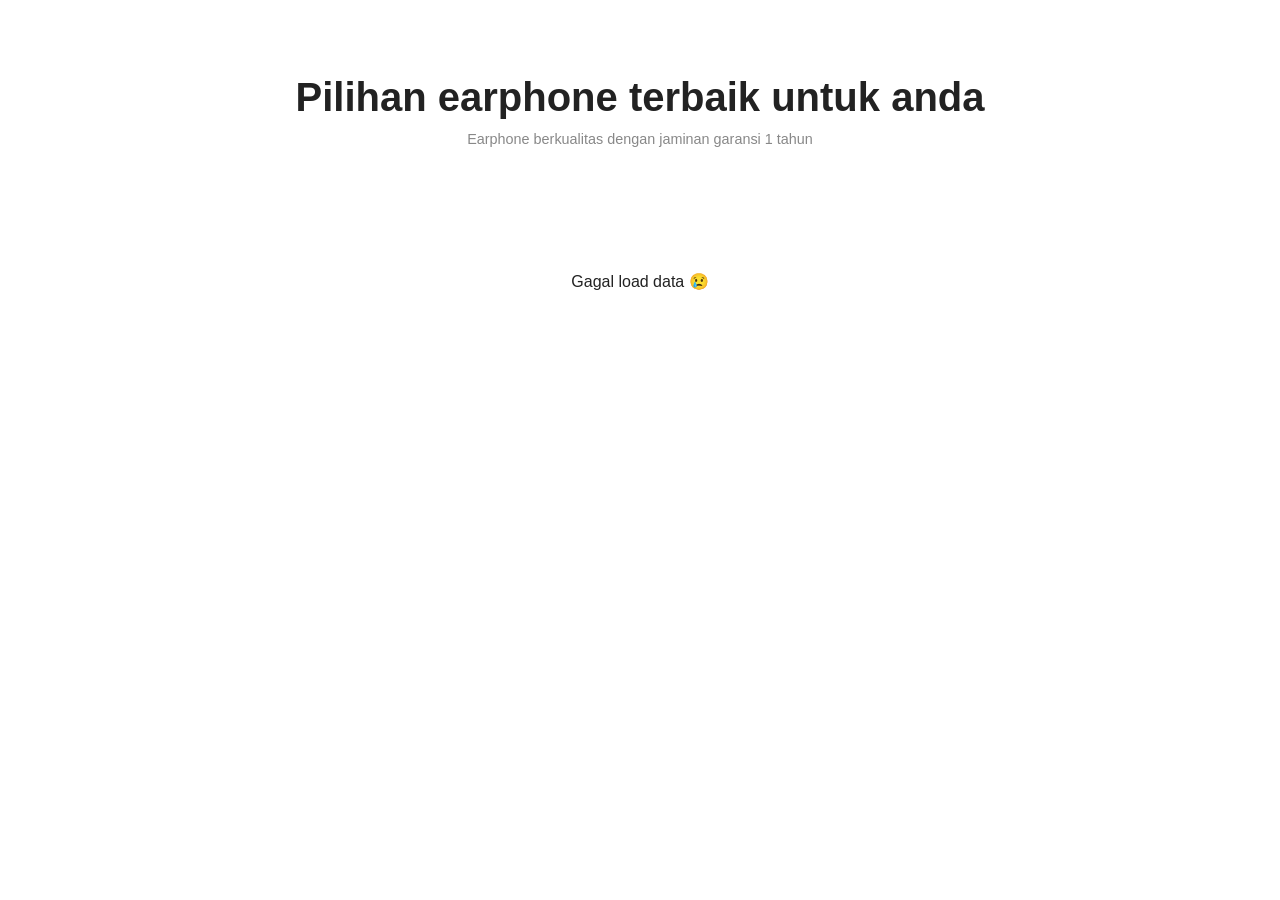
<file: earphone-katalog.html>
<!DOCTYPE html>
<html lang="id">
<head>
  <meta charset="UTF-8">
  <title>Katalog Laptop</title>
  <meta name="viewport" content="width=device-width, initial-scale=1">

  <link href="https://cdn.jsdelivr.net/npm/bootstrap@5.3.3/dist/css/bootstrap.min.css" rel="stylesheet">

  <link rel="stylesheet" href="./CSS/style.css">  

</head>

<body>

<div class="container py-5">
  
  <div class="katalog-laptop text-center">
        <h2 class="section-title">Pilihan earphone terbaik untuk anda</h2>
        <p class="section-sub" >Earphone berkualitas dengan jaminan garansi 1 tahun</p>
  </div>

  <div id="loading" class="text-center">Loading produk...</div>

  <div class="row" id="produk-list"></div>
</div>

<script>
const url = "https://opensheet.elk.sh/1FD1M-DCFZL9aGs0g69buWYYdUEhfF9l2v5r1nvjfOOM/earphone"; // GANTI ID LU

fetch(url)
  .then(res => res.json())
  .then(data => {
    const container = document.getElementById("produk-list");
    document.getElementById("loading").style.display = "none";

    data.forEach(item => {
      container.innerHTML += `
        
        <div class="col-lg-3 col-md-6 py-4">
          <div class="product-card">
            <div class="product-img-wrap">
              <span class="product-badge">Sale</span>
              <img src="${item.gambar}" alt="Headphone" />
            </div>
            <div class="product-body">
              <p class="product-name" style="font-size: 1.1rem;">${item.nama}</p>
              
                 <p class="text-dark" style="font-size: .85rem; color: rgba(255,255,255,.75); margin: 14px 0 24px; max-width: 300px; line-height: 1.6;">${item.deskripsi}</p>
                <div>
                  <span class="product-price text-dark">${item.harga}</span>
                  <span class="product-price-old">${item.hargaSebelum}</span>
                </div>
                <a href="https://wa.me/6285797252195?text=${encodeURIComponent(`
*Halo!
Saya ingin menanyakan tentang:*
                
Nama produk : ${item.nama}
Deskripsi : ${item.deskripsi} 
Harga : ${item.harga}`
)}" class="btn-red mt-4">Tanya barang</a>
                
              </div>
            </div>
          </div>
        </div>
        
      `;
    });
  })
  .catch(err => {
    document.getElementById("loading").innerText = "Gagal load data 😢";
    console.log(err);
  });
</script>

<script src="./Js/script.js"></script>
</body>
</html>
</file>
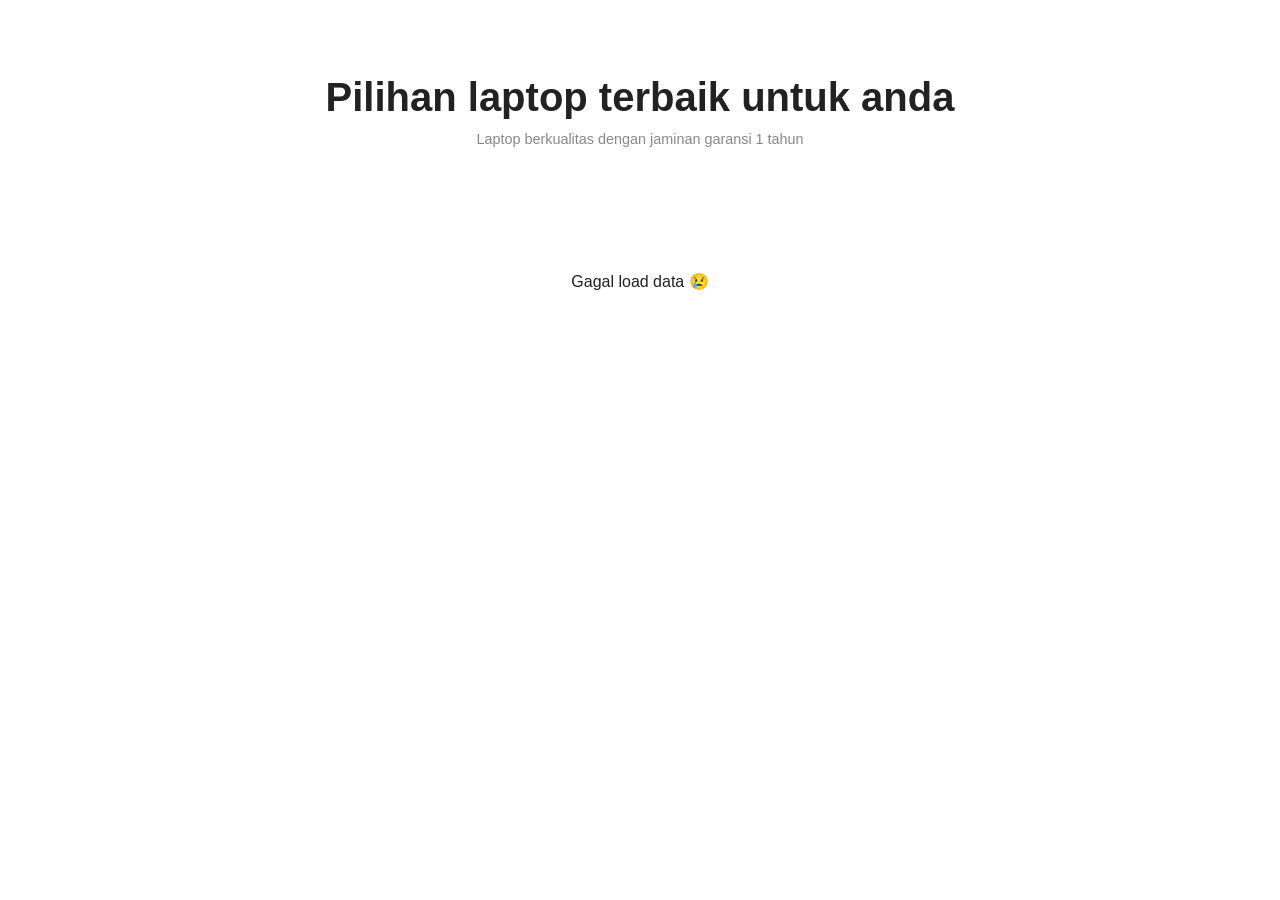
<file: laptop-katalog.html>
<!DOCTYPE html>
<html lang="id">
<head>
  <meta charset="UTF-8">
  <title>Katalog Laptop</title>
  <meta name="viewport" content="width=device-width, initial-scale=1">

  <link href="https://cdn.jsdelivr.net/npm/bootstrap@5.3.3/dist/css/bootstrap.min.css" rel="stylesheet">

  <link rel="stylesheet" href="./CSS/style.css">  

</head>

<body>

<div class="container py-5">
  
  <div class="katalog-laptop text-center">
        <h2 class="section-title">Pilihan laptop terbaik untuk anda</h2>
        <p class="section-sub" >Laptop berkualitas dengan jaminan garansi 1 tahun</p>
  </div>

  <div id="loading" class="text-center">Loading produk...</div>

  <div class="row" id="produk-list"></div>
</div>

<script>
const url = "https://opensheet.elk.sh/1FD1M-DCFZL9aGs0g69buWYYdUEhfF9l2v5r1nvjfOOM/laptop"; // GANTI ID LU

fetch(url)
  .then(res => res.json())
  .then(data => {
    const container = document.getElementById("produk-list");
    document.getElementById("loading").style.display = "none";

    data.forEach(item => {
      container.innerHTML += `
        
        <div class="col-lg-3 col-md-6 py-4">
          <div class="product-card">
            <div class="product-img-wrap">
              <span class="product-badge">Sale</span>
              <img src="${item.gambar}" alt="Headphone" />
            </div>
            <div class="product-body">
              <p class="product-name" style="font-size: 1.1rem;">${item.nama}</p>
              
                 <p class="text-dark" style="font-size: .85rem; color: rgba(255,255,255,.75); margin: 14px 0 24px; max-width: 300px; line-height: 1.6;">${item.deskripsi}</p>
                <div>
                  <span class="product-price text-dark">${item.harga}</span>
                  <span class="product-price-old">${item.hargaSebelum}</span>
                </div>
                <a href="https://wa.me/6285797252195?text=${encodeURIComponent(`
                
*Halo!
Saya ingin menanyakan tentang:*
                
Nama produk : ${item.nama}
Deskripsi : ${item.deskripsi} 
Harga : ${item.harga}`
              
              )}" class="btn-red mt-4">Tanya barang</a>
                
              </div>
            </div>
          </div>
        </div>
        
      `;
    });
  })
  .catch(err => {
    document.getElementById("loading").innerText = "Gagal load data 😢";
    console.log(err);
  });
</script>

<script src="./Js/script.js"></script>
</body>
</html>
</file>
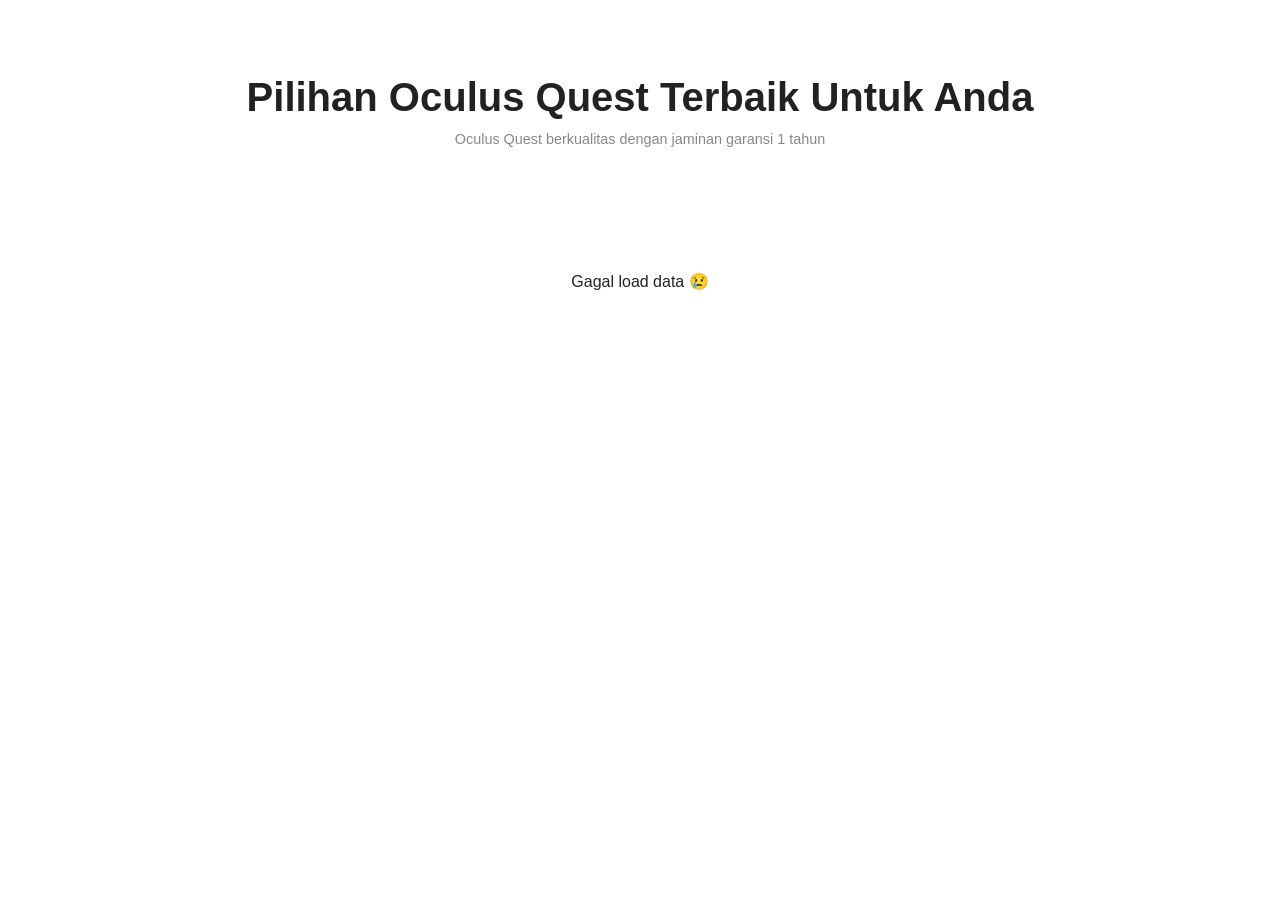
<file: oculus-game.html>
<!DOCTYPE html>
<html lang="id">
<head>
  <meta charset="UTF-8">
  <title>Katalog Laptop</title>
  <meta name="viewport" content="width=device-width, initial-scale=1">

  <link href="https://cdn.jsdelivr.net/npm/bootstrap@5.3.3/dist/css/bootstrap.min.css" rel="stylesheet">

  <link rel="stylesheet" href="./CSS/style.css">  

</head>

<body>

<div class="container py-5">
  
  <div class="katalog-laptop text-center">
        <h2 class="section-title">Pilihan Oculus Quest Terbaik Untuk Anda</h2>
        <p class="section-sub" >Oculus Quest berkualitas dengan jaminan garansi 1 tahun</p>
  </div>

  <div id="loading" class="text-center">Loading produk...</div>

  <div class="row" id="produk-list"></div>
</div>

<script>
const url = "https://opensheet.elk.sh/1FD1M-DCFZL9aGs0g69buWYYdUEhfF9l2v5r1nvjfOOM/oculus"; // GANTI ID LU

fetch(url)
  .then(res => res.json())
  .then(data => {
    const container = document.getElementById("produk-list");
    document.getElementById("loading").style.display = "none";

    data.forEach(item => {
      container.innerHTML += `
        
        <div class="col-lg-3 col-md-6 py-4">
          <div class="product-card">
            <div class="product-img-wrap">
              <span class="product-badge">Sale</span>
              <img src="${item.gambar}" alt="Headphone" />
            </div>
            <div class="product-body">
              <p class="product-name" style="font-size: 1.1rem;">${item.nama}</p>
              
                 <p class="text-dark" style="font-size: .85rem; color: rgba(255,255,255,.75); margin: 14px 0 24px; max-width: 300px; line-height: 1.6;">${item.deskripsi}</p>
                 
                <div>
                  <span class="product-price text-dark">${item.harga}</span>
                  <span class="product-price-old">${item.hargaSebelum}</span>
                </div>

                <a href="https://wa.me/6285797252195?text=${encodeURIComponent(`

*Halo!
Saya ingin menanyakan tentang:*
                
Nama produk : ${item.nama}
Deskripsi : ${item.deskripsi} 
Harga : ${item.harga}
`)}" class="btn-red mt-4">Tanya barang</a>
                
              </div>
            </div>
          </div>
        </div>
        
      `;
    });
  })
  .catch(err => {
    document.getElementById("loading").innerText = "Gagal load data 😢";
    console.log(err);
  });
</script>

<script src="./Js/script.js"></script>
</body>
</html>
</file>
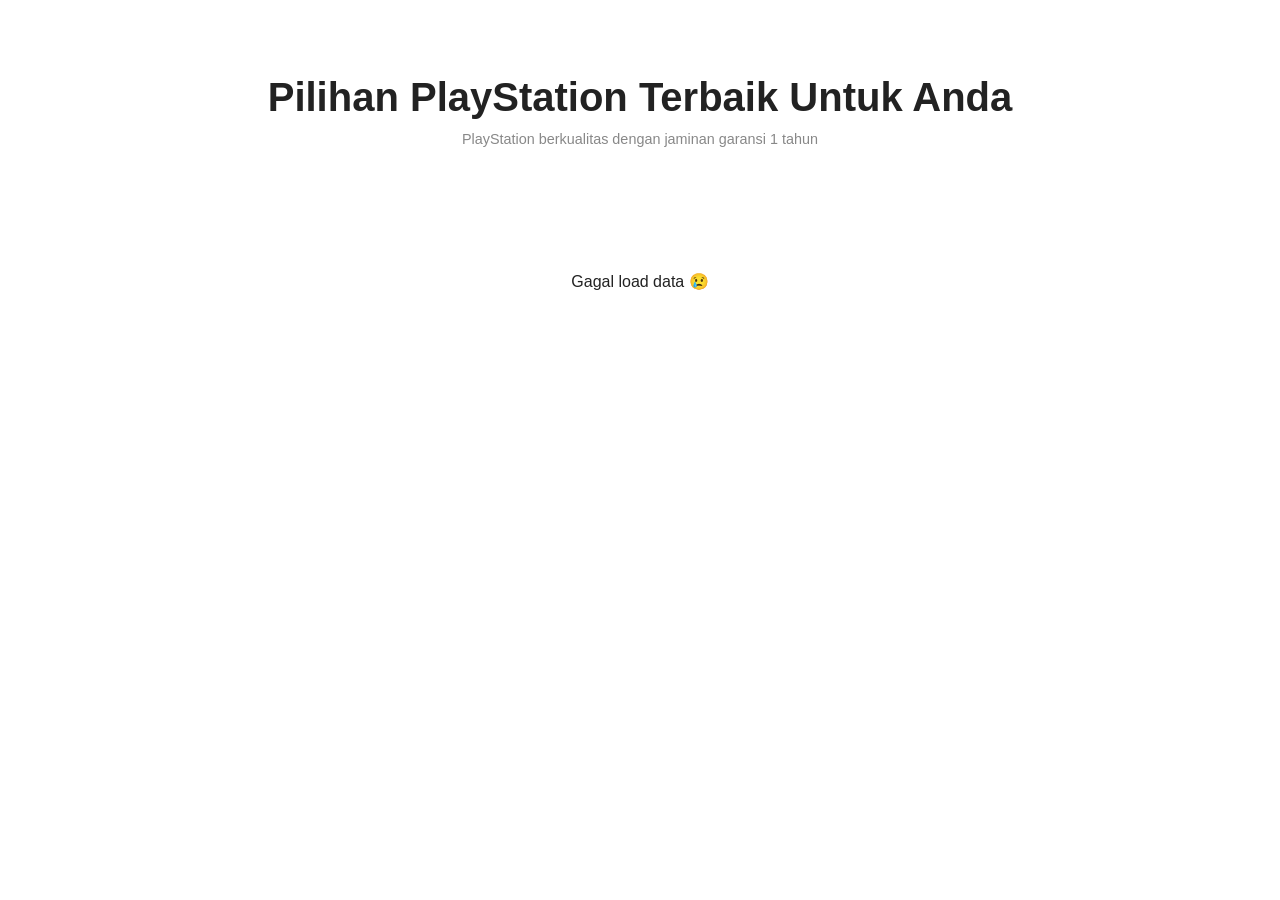
<file: playstation.html>
<!DOCTYPE html>
<html lang="id">
<head>
  <meta charset="UTF-8">
  <title>Katalog Laptop</title>
  <meta name="viewport" content="width=device-width, initial-scale=1">

  <link href="https://cdn.jsdelivr.net/npm/bootstrap@5.3.3/dist/css/bootstrap.min.css" rel="stylesheet">

  <link rel="stylesheet" href="./CSS/style.css">  

</head>

<body>

<div class="container py-5">
  
  <div class="katalog-laptop text-center">
        <h2 class="section-title">Pilihan PlayStation Terbaik Untuk Anda</h2>
        <p class="section-sub" >PlayStation berkualitas dengan jaminan garansi 1 tahun</p>
  </div>

  <div id="loading" class="text-center">Loading produk...</div>

  <div class="row" id="produk-list"></div>
</div>

<script>
const url = "https://opensheet.elk.sh/1FD1M-DCFZL9aGs0g69buWYYdUEhfF9l2v5r1nvjfOOM/playstation"; // GANTI ID LU

fetch(url)
  .then(res => res.json())
  .then(data => {
    const container = document.getElementById("produk-list");
    document.getElementById("loading").style.display = "none";

    data.forEach(item => {
      container.innerHTML += `
        
        <div class="col-lg-3 col-md-6 py-4">
          <div class="product-card">
            <div class="product-img-wrap">
              <span class="product-badge">Sale</span>
              <img src="${item.gambar}" alt="Headphone" />
              
            </div>
            <div class="product-body">
              <p class="product-name" style="font-size: 1.1rem;">${item.nama}</p>
              
                 <p class="text-dark" style="font-size: .85rem; color: rgba(255,255,255,.75); margin: 14px 0 24px; max-width: 300px; line-height: 1.6;">${item.deskripsi}</p>

                <div>
                  <span class="product-price text-dark">${item.harga}</span>
                  <span class="product-price-old">${item.hargaSebelum}</span>
                </div>

                <a href="https://wa.me/6285797252195?text=${encodeURIComponent(`
*Halo!
Saya ingin menanyakan tentang:*
                
Nama produk : ${item.nama}
Deskripsi : ${item.deskripsi} 
Harga : ${item.harga}
`)}" class="btn-red mt-4">Tanya barang</a>
                
              </div>
            </div>
          </div>
        </div>
        
      `;
    });
  })
  .catch(err => {
    document.getElementById("loading").innerText = "Gagal load data 😢";
    console.log(err);
  });
</script>

<script src="./Js/script.js"></script>
</body>
</html>
</file>
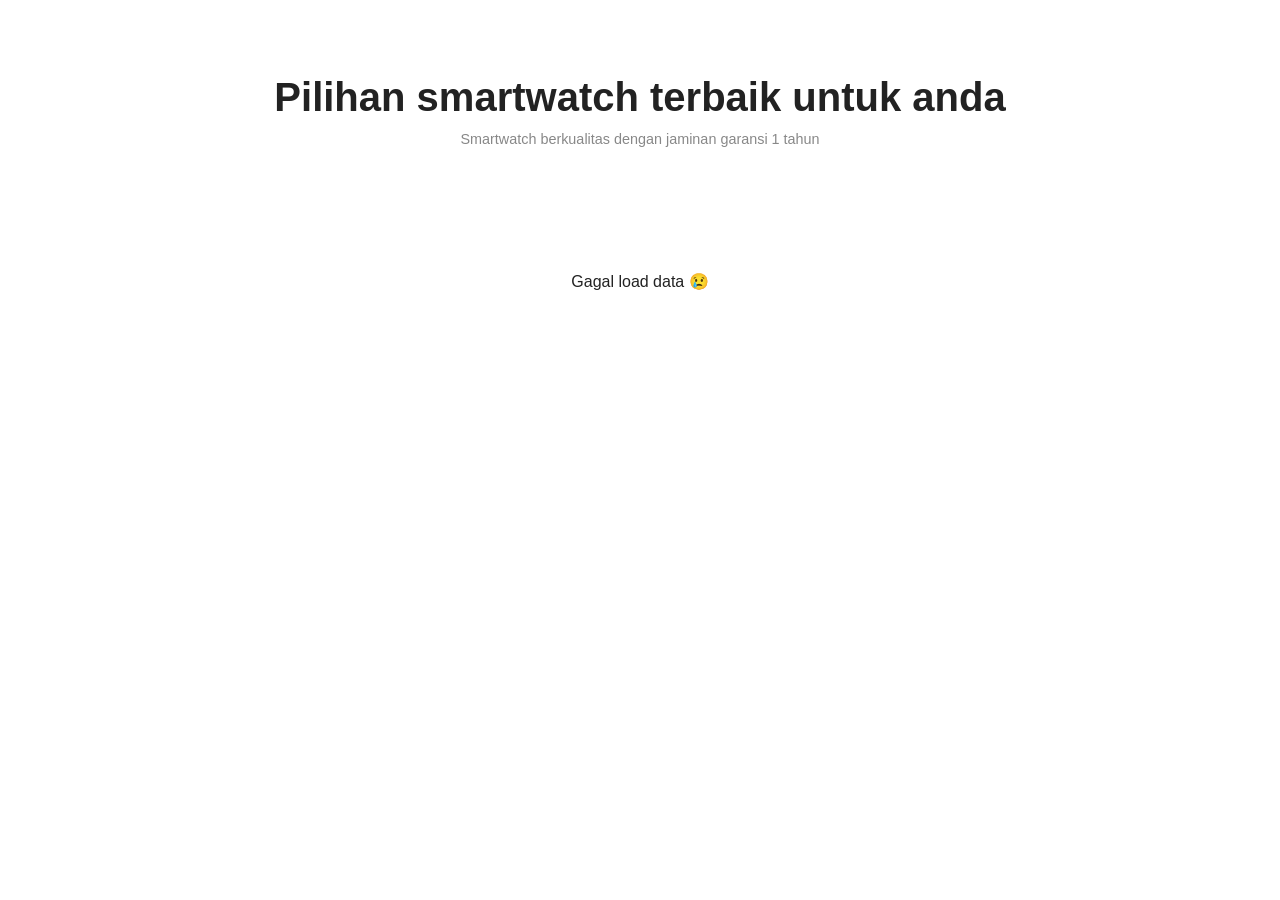
<file: smartwatch.html>
<!DOCTYPE html>
<html lang="id">
<head>
  <meta charset="UTF-8">
  <title>Katalog Laptop</title>
  <meta name="viewport" content="width=device-width, initial-scale=1">

  <link href="https://cdn.jsdelivr.net/npm/bootstrap@5.3.3/dist/css/bootstrap.min.css" rel="stylesheet">

  <link rel="stylesheet" href="./CSS/style.css">  

</head>

<body>

<div class="container py-5">
  
  <div class="katalog-laptop text-center">
        <h2 class="section-title">Pilihan smartwatch terbaik untuk anda</h2>
        <p class="section-sub" >Smartwatch berkualitas dengan jaminan garansi 1 tahun</p>
  </div>

  <div id="loading" class="text-center">Loading produk...</div>

  <div class="row" id="produk-list"></div>
</div>

<script>
const url = "https://opensheet.elk.sh/1FD1M-DCFZL9aGs0g69buWYYdUEhfF9l2v5r1nvjfOOM/smartwatch"; // GANTI ID LU

fetch(url)
  .then(res => res.json())
  .then(data => {
    const container = document.getElementById("produk-list");
    document.getElementById("loading").style.display = "none";

    data.forEach(item => {
      container.innerHTML += `
        
        <div class="col-lg-3 col-md-6 py-4">
          <div class="product-card">
            <div class="product-img-wrap">
              <span class="product-badge">Sale</span>
              <img src="${item.gambar}" alt="Headphone" />
            </div>
            <div class="product-body">
              <p class="product-name" style="font-size: 1.1rem;">${item.nama}</p>
              
                 <p class="text-dark" style="font-size: .85rem; color: rgba(255,255,255,.75); margin: 14px 0 24px; max-width: 300px; line-height: 1.6;">${item.deskripsi}</p>
                <div>
                  <span class="product-price text-dark">${item.harga}</span>
                  <span class="product-price-old">${item.hargaSebelum}</span>
                </div>
                <a href="https://wa.me/6285797252195?text=${encodeURIComponent(`
*Halo!
Saya ingin menanyakan tentang:*
                
Nama produk : ${item.nama}
Deskripsi : ${item.deskripsi} 
Harga : ${item.harga}
`)}" class="btn-red mt-4">Tanya barang</a>
                
              </div>
            </div>
          </div>
        </div>
        
      `;
    });
  })
  .catch(err => {
    document.getElementById("loading").innerText = "Gagal load data 😢";
    console.log(err);
  });
</script>

<script src="./Js/script.js"></script>
</body>
</html>
</file>
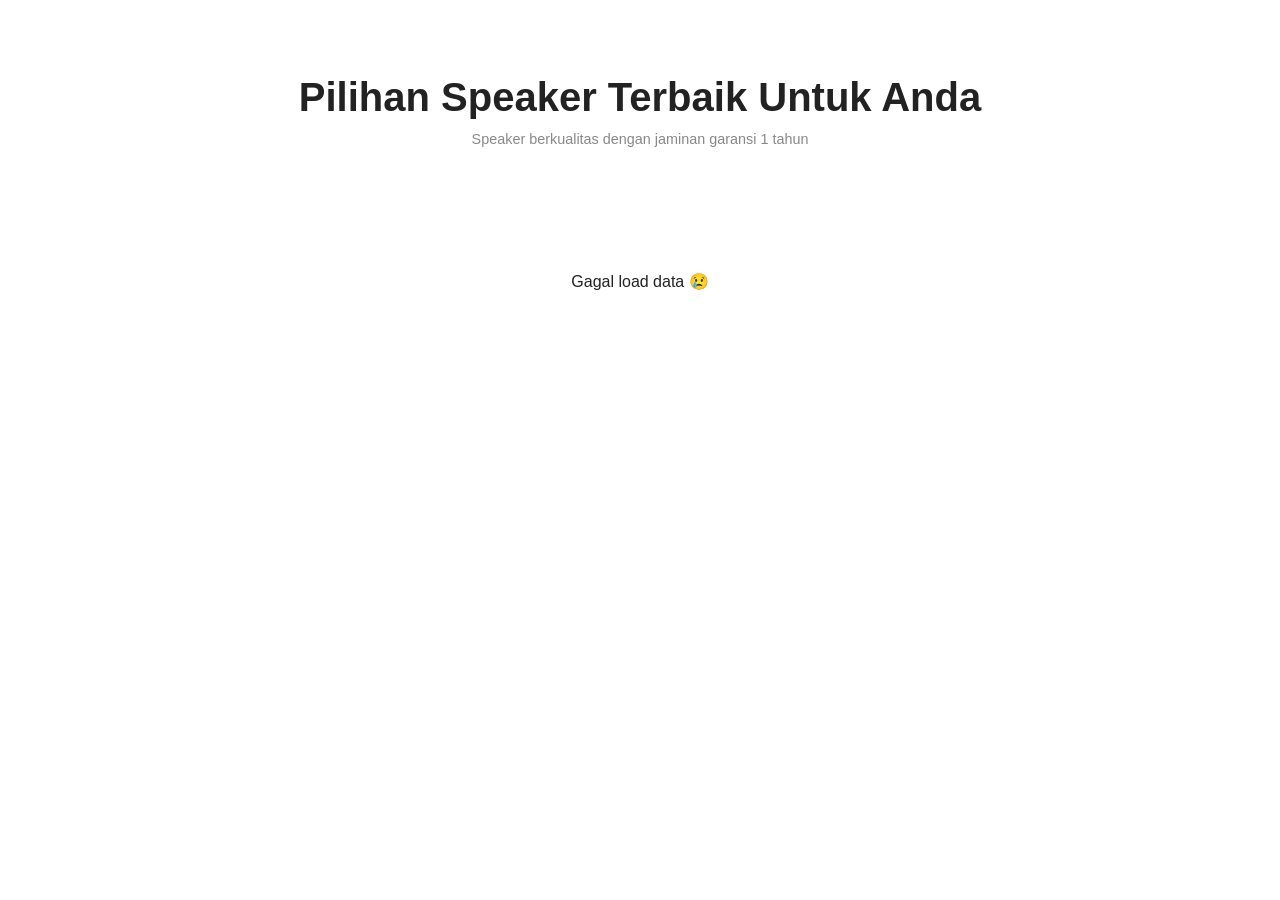
<file: speaker.html>
<!DOCTYPE html>
<html lang="id">
<head>
  <meta charset="UTF-8">
  <title>Katalog Laptop</title>
  <meta name="viewport" content="width=device-width, initial-scale=1">

  <link href="https://cdn.jsdelivr.net/npm/bootstrap@5.3.3/dist/css/bootstrap.min.css" rel="stylesheet">

  <link rel="stylesheet" href="./CSS/style.css">  

</head>

<body>

<div class="container py-5">
  
  <div class="katalog-laptop text-center">
        <h2 class="section-title">Pilihan Speaker Terbaik Untuk Anda</h2>
        <p class="section-sub" >Speaker berkualitas dengan jaminan garansi 1 tahun</p>
  </div>

  <div id="loading" class="text-center">Loading produk...</div>

  <div class="row" id="produk-list"></div>
</div>

<script>
const url = "https://opensheet.elk.sh/1FD1M-DCFZL9aGs0g69buWYYdUEhfF9l2v5r1nvjfOOM/speaker"; // GANTI ID LU

fetch(url)
  .then(res => res.json())
  .then(data => {
    const container = document.getElementById("produk-list");
    document.getElementById("loading").style.display = "none";

    data.forEach(item => {
      container.innerHTML += `
        
        <div class="col-lg-3 col-md-6 py-4">
          <div class="product-card">
            <div class="product-img-wrap">
              <span class="product-badge">Sale</span>
              <img src="${item.gambar}" alt="Headphone" />
            </div>
            <div class="product-body">
              <p class="product-name" style="font-size: 1.1rem;">${item.nama}</p>
              
                 <p class="text-dark" style="font-size: .85rem; color: rgba(255,255,255,.75); margin: 14px 0 24px; max-width: 300px; line-height: 1.6;">${item.deskripsi}</p>
                 
                <div>
                  <span class="product-price text-dark">${item.harga}</span>
                  <span class="product-price-old">${item.hargaSebelum}</span>
                </div>

                <a href="https://wa.me/6285797252195?text=${encodeURIComponent(`
*Halo!
Saya ingin menanyakan tentang:*
                
Nama produk : ${item.nama}
Deskripsi : ${item.deskripsi} 
Harga : ${item.harga}
`)}" class="btn-red mt-4">Tanya barang</a>
                
              </div>
            </div>
          </div>
        </div>
        
      `;
    });
  })
  .catch(err => {
    document.getElementById("loading").innerText = "Gagal load data 😢";
    console.log(err);
  });
</script>

<script src="./Js/script.js"></script>
</body>
</html>
</file>
<file: CSS/style.css>
/* ============================================================
       CSS VARIABLES & RESET
    ============================================================ */
    :root {
      --red:     #e62333;
      --black:   #111111;
      --gray-bg: #f3f3f3;
      --white:   #ffffff;
      --yellow:  #f5b800;
      --green:   #2db44a;
      --blue:    #1d6ce0;
      --text:    #222222;
      --muted:   #888888;
      --radius:  18px;
      --shadow:  0 8px 32px rgba(0,0,0,.10);
      --shadow-card: 0 4px 20px rgba(0,0,0,.08);
      --font-display: 'Bebas Neue', sans-serif;
      --font-body:    'DM Sans', sans-serif;
      --transition: .25s cubic-bezier(.4,0,.2,1);
    }

    html {
      scroll-behavior: smooth;
    }

    *, *::before, *::after { box-sizing: border-box; margin: 0; padding: 0; }

    body {
      font-family: var(--font-body);
      color: var(--text);
      background: var(--white);
      overflow-x: hidden;
    }

    h1,h2,h3,h4,h5,h6 { font-family: var(--font-body); }
    a { text-decoration: none; color: inherit; }
    img { max-width: 100%; display: block; }

    .reveal-init {
      opacity: 0;
      transform: translateY(34px);
      transition:
        opacity .7s cubic-bezier(.22,1,.36,1),
        transform .7s cubic-bezier(.22,1,.36,1);
    }

    .reveal-init.is-visible {
      opacity: 1;
      transform: translateY(0);
    }

    /* ============================================================
       NAVBAR
    ============================================================ */
    .phlox-nav {
      background: var(--white);
      padding: 18px 0;
      border-bottom: 1px solid #efefef;
      position: sticky;
      top: 0;
      z-index: 999;
      box-shadow: 0 2px 16px rgba(0,0,0,.05);
    }

    .phlox-logo {
      font-family: var(--font-display);
      font-size: 2rem;
      letter-spacing: .06em;
      color: var(--black);
    }
    .phlox-logo span { color: var(--red); }

    .phlox-nav .navbar-nav .nav-link {
      font-size: .9rem;
      font-weight: 500;
      color: var(--text);
      padding: 6px 14px;
      border-radius: 8px;
      transition: background var(--transition), color var(--transition);
    }
    .phlox-nav .navbar-nav .nav-link:hover,
    .phlox-nav .navbar-nav .nav-link.active {
      background: #f7f7f7;
      color: var(--red);
    }

    .nav-icons a {
      font-size: 1.15rem;
      color: var(--text);
      margin-left: 14px;
      transition: color var(--transition);
    }
    .nav-icons a:hover { color: var(--red); }

    .btn-login {
      font-size: .85rem;
      font-weight: 600;
      padding: 7px 20px;
      border-radius: 30px;
      border: 1.5px solid var(--black);
      background: transparent;
      color: var(--black);
      transition: all var(--transition);
    }
    .btn-login:hover { background: var(--black); color: var(--white); }

    /* ============================================================
       HERO
    ============================================================ */
    .hero {
      background: var(--gray-bg);
      min-height: 480px;
      position: relative;
      overflow: hidden;
      display: flex;
      align-items: center;
    }

    .hero-ghost {
      position: absolute;
      right: -2%;
      bottom: -10%;
      font-family: var(--font-display);
      font-size: clamp(80px, 16vw, 200px);
      color: rgba(0,0,0,.05);
      letter-spacing: -.02em;
      white-space: nowrap;
      pointer-events: none;
      user-select: none;
      line-height: 1;
    }

    .hero-label {
      font-size: .85rem;
      font-weight: 600;
      letter-spacing: .12em;
      text-transform: uppercase;
      color: var(--muted);
      margin-bottom: 8px;
    }

    .hero-title {
      font-family: var(--font-body);
      font-weight: 300;
      font-size: clamp(1.4rem, 3vw, 2rem);
      line-height: 1.15;
      margin-bottom: 4px;
    }
    .hero-title strong {
      font-weight: 800;
      font-size: clamp(2.2rem, 5vw, 3.5rem);
      display: block;
    }

    .btn-red {
      display: inline-block;
      padding: 12px 28px;
      background: var(--red);
      color: var(--white);
      font-weight: 700;
      font-size: .88rem;
      border-radius: 30px;
      letter-spacing: .04em;
      border: none;
      cursor: pointer;
      transition: all var(--transition);
      box-shadow: 0 4px 16px rgba(230,35,51,.35);
    }
    .btn-red:hover { background: #c41c29; transform: translateY(-2px); box-shadow: 0 8px 24px rgba(230,35,51,.4); color: var(--white); }

    .hero-img-wrap {
      display: flex;
      justify-content: flex-end;
      align-items: center;
      position: relative;
    }
    .hero-img-wrap img {
      width: min(500px, 100%);
      filter: drop-shadow(0 20px 40px rgba(0,0,0,.18));
      animation: float 4s ease-in-out infinite;
      border-radius: 18px;
    }
    @keyframes float {
      0%,100% { transform: translateY(0); }
      50%      { transform: translateY(-14px); }
    }

    .hero-desc {
      position: absolute;
      bottom: 28px;
      right: 32px;
      text-align: right;
      max-width: 220px;
    }
    .hero-desc-title { font-weight: 700; font-size: .85rem; }
    .hero-desc p { font-size: .75rem; color: var(--muted); margin-top: 4px; line-height: 1.5; }

    /* ============================================================
       ABOUT US
    ============================================================ */
    .about-section {
      background:
        radial-gradient(circle at top left,var(--gray-bg), transparent 28%),
        linear-gradient(180deg, #ffffff 0%, #faf7f3 100%);
    }

    .about-box {
      position: relative;
      background: linear-gradient(135deg, #d81f30 0%, #ef3a49 55%, #ff6f6b 100%);
      border-radius: 32px;
      padding: 40px 36px;
      overflow: hidden;
      box-shadow: 0 22px 50px rgba(230,35,51,.18);
    }

    .about-box::before {
      content: "";
      position: absolute;
      inset: 0;
      background:
        radial-gradient(circle at 15% 20%, rgba(255,255,255,.18), transparent 28%),
        radial-gradient(circle at 85% 70%, rgba(255,255,255,.10), transparent 24%);
      pointer-events: none;
    }

    .about-kicker {
      display: inline-block;
      padding: 7px 16px;
      border-radius: 999px;
      background: rgba(255,255,255,.16);
      color: var(--white);
      font-size: .78rem;
      font-weight: 700;
      letter-spacing: .14em;
      text-transform: uppercase;
      margin-bottom: 16px;
    }

    .about-content,
    .about-points-panel {
      position: relative;
      z-index: 1;
    }

    .about-content {
      padding-right: 12px;
      text-align: left;
    }

    .about-title {
      font-family: var(--font-body);
      font-weight: 800;
      font-size: clamp(2rem, 4vw, 3rem);
      line-height: 1.15;
      color: var(--white);
      max-width: 560px;
      margin-bottom: 16px;
    }

    .about-subtitle {
      font-size: 1rem;
      line-height: 1.85;
      color: rgba(255,255,255,.88);
      max-width: 560px;
      margin-bottom: 16px;
    }

    .about-text {
      font-size: .96rem;
      line-height: 1.85;
      color: rgba(255,255,255,.75);
      max-width: 560px;
      margin-bottom: 0;
    }

    .about-points-panel {
      background: rgba(255,255,255,.12);
      border: 1px solid rgba(255,255,255,.18);
      border-radius: 28px;
      padding: 28px 24px;
      backdrop-filter: blur(8px);
    }

    .about-panel-label {
      font-size: .78rem;
      font-weight: 700;
      letter-spacing: .14em;
      text-transform: uppercase;
      color: rgba(255,255,255,.7);
      margin-bottom: 18px;
    }

    .about-points {
      display: grid;
      gap: 12px;
    }

    .about-point {
      display: flex;
      align-items: center;
      gap: 12px;
      font-size: .92rem;
      font-weight: 600;
      color: var(--white);
      padding: 14px 16px;
      border-radius: 18px;
      background: rgba(255,255,255,.1);
      border: 1px solid rgba(255,255,255,.12);
    }

    .about-point i {
      width: 38px;
      height: 38px;
      display: inline-flex;
      align-items: center;
      justify-content: center;
      font-size: 1rem;
      color: var(--red);
      background: var(--white);
      border-radius: 12px;
      flex-shrink: 0;
    }

    /* ============================================================
       SECTION TITLES
    ============================================================ */
    .section-title {
      font-weight: 800;
      font-size: clamp(1.5rem, 3vw, 2.2rem);
    }
    .section-sub { color: var(--muted); font-size: .9rem; margin-top: 4px; }

    /* ============================================================
       CATEGORY HEADING
    ============================================================ */
    .category-heading {
      max-width: 760px;
      position: relative;
    }

    
    .category-title {
      font-family: var(--font-display);
      font-size: clamp(2.4rem, 6vw, 4.6rem);
      letter-spacing: .04em;
      line-height: .95;
      color: var(--black);
      margin-bottom: 16px;
      text-transform: uppercase;
    }

    .category-title::after {
      content: "";
      display: block;
      width: 120px;
      height: 5px;
      margin: 14px auto 0;
      border-radius: 999px;
      background: linear-gradient(90deg, var(--red), var(--yellow));
      box-shadow: 0 8px 20px rgba(230,35,51,.18);
    }

    .category-subtitle {
      max-width: 620px;
      margin: 0 auto;
      font-size: 1rem;
      line-height: 1.8;
      color: #5f5f5f;
    }

    /* ============================================================
       CATEGORY CARDS
    ============================================================ */
    .cat-card {
      border-radius: var(--radius);
      padding: 28px 24px;
      overflow: hidden;
      position: relative;
      min-height: 200px;
      display: flex;
      flex-direction: column;
      justify-content: space-between;
      transition: transform var(--transition), box-shadow var(--transition);
      cursor: pointer;
    }
    .cat-card:hover { transform: translateY(-6px); box-shadow: 0 16px 40px rgba(0,0,0,.15); }

    .cat-card .cat-label { font-size: .72rem; font-weight: 700; letter-spacing: .1em; text-transform: uppercase; opacity: .75; }
    .cat-card .cat-name  { font-weight: 700; font-size: 1.1rem; margin: 4px 0 2px; }
    .cat-card .cat-ghost {
      position: absolute;
      bottom: -10px; right: -4px;
      font-family: var(--font-display);
      font-size: 3.2rem;
      letter-spacing: -.02em;
      opacity: .18;
      line-height: 1;
      pointer-events: none;
    }

    .cat-card img {
      position: absolute;
      right: 12px;
      bottom: 0;
      width: 48%;
      object-fit: contain;
      filter: drop-shadow(0 8px 16px rgba(0,0,0,.2));
      transition: transform var(--transition);
    }
    .cat-card:hover img { transform: scale(1.06) rotate(-3deg); }

    .btn-browse {
      display: inline-block;
      padding: 7px 20px;
      border: 2px solid rgba(255,255,255,.8);
      border-radius: 30px;
      font-size: .78rem;
      font-weight: 700;
      color: var(--white);
      background: rgba(255,255,255,.15);
      backdrop-filter: blur(4px);
      transition: all var(--transition);
      width: fit-content;
    }
    .btn-browse:hover { background: var(--white); color: var(--black); border-color: var(--white); }
    .btn-browse.dark { border-color: rgba(0,0,0,.3); color: var(--black); background: rgba(0,0,0,.06); }
    .btn-browse.dark:hover { background: var(--black); color: var(--white); border-color: var(--black); }

    .bg-black  { background: var(--black); color: var(--white); }
    .bg-yellow { background: var(--yellow); color: var(--black); }
    .bg-red    { background: var(--red);    color: var(--white); }
    .bg-lgray  { background: #e8e8e8;       color: var(--black); }
    .bg-green  { background: var(--green);  color: var(--white); }
    .bg-blue   { background: var(--blue);   color: var(--white); }

    /* ============================================================
       FEATURES STRIP
    ============================================================ */
    .features-strip {
      border-top: 1px solid #efefef;
      border-bottom: 1px solid #efefef;
      padding: 36px 0;
    }
    .feature-item { display: flex; align-items: center; gap: 14px; }
    .feature-link {
      transition: transform var(--transition);
    }
    .feature-icon {
      width: 52px; height: 52px;
      border-radius: 14px;
      background: #f5f5f5;
      display: flex; align-items: center; justify-content: center;
      font-size: 1.4rem;
      color: var(--red);
      flex-shrink: 0;
      transition: transform var(--transition), box-shadow var(--transition), background var(--transition), color var(--transition);
    }
    .feature-title { font-weight: 700; font-size: .9rem; }
    .feature-sub   { font-size: .76rem; color: var(--muted); margin-top: 2px; }
    .feature-link:hover { transform: translateY(-2px); }
    .feature-link:hover .feature-icon {
      background: #ffffff;
      color: #e62333;
      box-shadow: 0 12px 26px rgba(230,35,51,.32);
    }

    /* ============================================================
       PROMO BANNER
    ============================================================ */
    .promo-banner {
      background: var(--red);
      border-radius: var(--radius);
      overflow: hidden;
      position: relative;
      padding: 56px 48px;
      display: flex;
      align-items: center;
      justify-content: space-between;
    }
    .promo-banner::before {
      content: '';
      position: absolute;
      inset: 0;
      background: radial-gradient(circle at 30% 50%, rgba(255,255,255,.12) 0%, transparent 60%);
    }
    .promo-off {
      font-family: var(--font-display);
      font-size: clamp(60px, 10vw, 110px);
      color: rgba(255,255,255,.2);
      line-height: .9;
      position: absolute;
      left: 36px; top: 16px;
      pointer-events: none;
    }
    .promo-content { position: relative; z-index: 1; }
    .promo-tag { font-size: .78rem; font-weight: 700; letter-spacing: .14em; text-transform: uppercase; color: rgba(255,255,255,.7); margin-bottom: 8px; }
    .promo-title { font-weight: 800; font-size: clamp(2rem, 4vw, 3rem); color: var(--white); line-height: 1.1; }
    .promo-sub { font-size: .85rem; color: rgba(255,255,255,.75); margin: 14px 0 24px; max-width: 300px; line-height: 1.6; }
    .promo-date { font-size: .78rem; font-weight: 600; color: rgba(255,255,255,.65); margin-bottom: 20px; }

    .btn-white {
      display: inline-block;
      padding: 12px 32px;
      background: var(--white);
      color: var(--red);
      font-weight: 700;
      font-size: .88rem;
      border-radius: 30px;
      transition: all var(--transition);
      box-shadow: 0 4px 16px rgba(0,0,0,.15);
    }
    .btn-white:hover { transform: translateY(-2px); box-shadow: 0 8px 24px rgba(0,0,0,.2); color: var(--red); }

    .promo-img {
      width: min(340px, 45%);
      filter: drop-shadow(-20px 20px 40px rgba(0,0,0,.3));
      animation: float 4.5s ease-in-out infinite;
      position: relative; z-index: 1;
    }

    /* HALAMAN KATALOG */
    .katalog-laptop{
      margin-bottom: 78px;
      padding: 25px;
    }
    .katalog-laptop .section-title {
      font-size: clamp(1.5rem, 5vw, 2.5rem);
      font-weight: normal;
      font-family: var(--font-display);
      font-weight: 600;
    }

    /* ============================================================
       TESTIMONIALS
    ============================================================ */
    .testimonials-section {
      background:
        radial-gradient(circle at top left, rgba(230,35,51,.05), transparent 22%),
        linear-gradient(180deg, #ffffff 0%, #fbfbfb 100%);
    }

    .testimonials-shell {
      background: #ffffff;
      border-radius: 34px;
      border: 1px solid rgba(17,17,17,.06);
      box-shadow: 0 24px 60px rgba(0,0,0,.06);
      padding: 54px 46px 34px;
      position: relative;
      overflow: hidden;
    }

    .testimonials-shell::before {
      content: "";
      position: absolute;
      inset: 0;
      background:
        radial-gradient(circle at 50% 32%, rgba(112,224,219,.16), transparent 24%),
        radial-gradient(circle at 10% 90%, rgba(230,35,51,.05), transparent 24%);
      pointer-events: none;
    }

    .testimonial-heading,
    .testimonial-grid,
    .testimonial-stats {
      position: relative;
      z-index: 1;
    }

    .testimonial-heading {
      max-width: 520px;
      margin: 0 auto 38px;
    }

    .testimonial-kicker {
      font-size: .72rem;
      font-weight: 700;
      letter-spacing: .18em;
      text-transform: uppercase;
      color: var(--muted);
      margin-bottom: 10px;
    }

    .testimonial-title {
      font-weight: 800;
      font-size: clamp(2rem, 4vw, 3rem);
      line-height: 1.08;
      color: var(--black);
      margin-bottom: 10px;
    }

    .testimonial-subtitle {
      font-size: .9rem;
      line-height: 1.7;
      color: #8a8a8a;
      margin-bottom: 0;
    }

    .testimonial-controls {
      display: flex;
      align-items: center;
      justify-content: center;
      gap: 10px;
      margin-top: 20px;
    }

    .testimonial-control-btn {
      width: 44px;
      height: 44px;
      border-radius: 50%;
      border: 1px solid rgba(17,17,17,.08);
      background: rgba(255,255,255,.96);
      color: var(--black);
      display: inline-flex;
      align-items: center;
      justify-content: center;
      font-size: 1rem;
      box-shadow: 0 10px 24px rgba(0,0,0,.06);
      transition: transform var(--transition), box-shadow var(--transition), color var(--transition), border-color var(--transition);
    }

    .testimonial-control-btn:hover {
      transform: translateY(-2px);
      color: var(--red);
      border-color: rgba(230,35,51,.18);
      box-shadow: 0 14px 28px rgba(230,35,51,.12);
    }

    .testimonial-grid {
      margin-bottom: 30px;
    }

    .testimonial-stack {
      display: grid;
      gap: 14px;
    }

    .testimonial-stack-left {
      padding-top: 18px;
    }

    .testimonial-stack-right {
      padding-top: 28px;
    }

    .testimonial-card {
      background: rgba(255,255,255,.94);
      border: 1px solid rgba(17,17,17,.05);
      border-radius: 22px;
      padding: 18px;
      box-shadow: 0 18px 36px rgba(0,0,0,.05);
      backdrop-filter: blur(8px);
      transition:
        transform var(--transition),
        box-shadow var(--transition),
        border-color var(--transition),
        background var(--transition);
    }

    .testimonial-card.muted-card {
      background: linear-gradient(180deg, rgba(255,255,255,.9), rgba(247,247,247,.82));
      color: #b6b6b6;
      box-shadow: none;
    }

    .testimonial-card:hover {
      transform: translateY(-8px);
      box-shadow: 0 24px 46px rgba(0,0,0,.1);
      border-color: rgba(117,230,220,.4);
      background: rgba(255,255,255,.98);
    }

    .testimonial-card.muted-card:hover {
      box-shadow: 0 18px 34px rgba(0,0,0,.06);
      background: linear-gradient(180deg, rgba(255,255,255,.96), rgba(245,250,249,.92));
    }

    .testimonial-user {
      display: flex;
      align-items: center;
      gap: 12px;
      margin-bottom: 14px;
    }

    .testimonial-avatar {
      width: 46px;
      height: 46px;
      border-radius: 50%;
      display: inline-flex;
      align-items: center;
      justify-content: center;
      font-size: .82rem;
      font-weight: 700;
      letter-spacing: .04em;
      flex-shrink: 0;
      color: var(--white);
      box-shadow: inset 0 0 0 2px rgba(255,255,255,.35);
      transition: transform var(--transition), box-shadow var(--transition);
    }

    .testimonial-card:hover .testimonial-avatar {
      transform: scale(1.08) rotate(-4deg);
      box-shadow:
        inset 0 0 0 2px rgba(255,255,255,.35),
        0 10px 24px rgba(0,0,0,.12);
    }

    .avatar-red {
      background: linear-gradient(135deg, #111111 0%, #e62333 100%);
    }

    .avatar-dark {
      background: linear-gradient(135deg, #1f2937 0%, #4b5563 100%);
    }

    .avatar-soft {
      background: linear-gradient(135deg, #85d8ce 0%, #d4fff8 100%);
      color: #11312f;
      box-shadow: inset 0 0 0 2px rgba(255,255,255,.65);
    }

    .testimonial-user h3 {
      font-size: .92rem;
      font-weight: 700;
      margin-bottom: 3px;
      color: var(--black);
      transition: color var(--transition);
    }

    .testimonial-user p {
      font-size: .76rem;
      color: #79c8c2;
      margin-bottom: 0;
    }

    .testimonial-text {
      font-size: .84rem;
      line-height: 1.65;
      color: #707070;
      margin-bottom: 14px;
      transition: color var(--transition);
    }

    .testimonial-card:hover .testimonial-user h3 {
      color: var(--red);
    }

    .testimonial-card:hover .testimonial-text {
      color: #555555;
    }

    .testimonial-meta,
    .testimonial-time {
      font-size: .72rem;
      color: #a7a7a7;
      letter-spacing: .02em;
    }

    .testimonial-meta span,
    .testimonial-time span {
      margin-left: 10px;
    }

    .testimonial-stats {
      background: var(--red);
      border: 1px solid rgba(117,230,220,.26);
      border-radius: 24px;
      padding: 18px;
      margin: 0 0 6px;
      box-shadow: inset 0 1px 0 rgba(255,255,255,.6);
    }

    .testimonial-stat-card {
      text-align: center;
      padding: 12px 10px;
    }

    .testimonial-stat-card h3 {
      font-size: clamp(1.8rem, 4vw, 2.4rem);
      font-weight: 800;
      color: var(--white);
      margin-bottom: 4px;
    }

    .testimonial-stat-card h3 span {
      color: var(--white);
    }

    .testimonial-stat-card p {
      font-size: .76rem;
      color: var(--white);
      margin-bottom: 0;
    }

    /* ============================================================
       PRODUCT CARDS
    ============================================================ */
    .product-card {
      border-radius: var(--radius);
      overflow: hidden;
      background: var(--white);
      box-shadow: var(--shadow-card);
      transition: transform var(--transition), box-shadow var(--transition);
      cursor: pointer;
    }
    .product-card:hover { transform: translateY(-8px); box-shadow: 0 20px 48px rgba(0,0,0,.13); }

    .product-img-wrap {
      background: var(--gray-bg);
      height: 200px;
      display: flex;
      align-items: center;
      justify-content: center;
      padding: 20px;
      position: relative;
      overflow: hidden;
    }
    .product-img-wrap img {
      height: 100%;
      object-fit: contain;
      transition: transform var(--transition);
    }
    .product-card:hover .product-img-wrap img { transform: scale(1.08); }

    .product-badge {
      position: absolute;
      top: 12px; left: 12px;
      background: var(--red);
      color: var(--white);
      font-size: .7rem;
      font-weight: 700;
      padding: 4px 10px;
      border-radius: 30px;
    }

    .product-body { padding: 18px; }
    .product-name { font-weight: 700; font-size: .92rem; margin-bottom: 6px; }
    .product-price {
      font-weight: medium;
      font-size: 1.1rem;
      color: var(--red);
    }
    .product-price-old {
      font-size: .82rem;
      color: var(--muted);
      text-decoration: line-through;
      margin-left: 6px;
      font-weight: 400;
    }

    .btn-cart {
      width: 36px; height: 36px;
      border-radius: 50%;
      border: 1.5px solid #e0e0e0;
      background: transparent;
      display: flex; align-items: center; justify-content: center;
      font-size: .95rem;
      color: var(--muted);
      transition: all var(--transition);
      cursor: pointer;
    }
    .btn-cart:hover { background: var(--red); border-color: var(--red); color: var(--white); }

    /* ============================================================
       FOOTER
    ============================================================ */
    .phlox-footer {
      background: var(--black);
      color: rgba(255,255,255,.7);
      padding: 64px 0 32px;
    }
    .footer-logo {
      font-family: var(--font-display);
      font-size: 2.2rem;
      color: var(--white);
    }
    .footer-logo span { color: var(--red); }
    .footer-desc { font-size: .85rem; margin-top: 12px; line-height: 1.7; max-width: 240px; }

    .footer-title { font-weight: 700; font-size: .9rem; color: var(--white); margin-bottom: 18px; letter-spacing: .05em; }
    .footer-links li { margin-bottom: 10px; }
    .footer-links a { font-size: .85rem; color: rgba(255,255,255,.55); transition: color var(--transition); }
    .footer-links a:hover { color: var(--red); }

    .footer-divider { border-color: rgba(255,255,255,.08); margin: 40px 0 24px; }
    .footer-copy { font-size: .8rem; color: rgba(255,255,255,.35); }

    .social-icon {
      width: 38px; height: 38px;
      border-radius: 50%;
      border: 1.5px solid rgba(255,255,255,.15);
      display: inline-flex; align-items: center; justify-content: center;
      font-size: 1rem;
      color: rgba(255,255,255,.5);
      margin-right: 8px;
      transition: all var(--transition);
    }
    .social-icon:hover { background: var(--red); border-color: var(--red); color: var(--white); }

    /* ============================================================
       RESPONSIVE
    ============================================================ */
    @media (max-width: 991px) {
      .hero-img-wrap img { width: 300px; }
      .promo-img { width: 200px; }
      .promo-banner { padding: 40px 32px; }
      .about-box { padding: 32px 28px; }
      .about-content { padding-right: 0; }
      .testimonials-shell { padding: 42px 30px 26px; }
      .testimonial-stack-left,
      .testimonial-stack-right { padding-top: 0; }
      .testimonial-slide {
        display: none;
        opacity: 0;
        transform: translateY(14px);
        transition: opacity .45s ease, transform .45s ease;
      }
      .testimonial-slide.is-active {
        display: block;
        opacity: 1;
        transform: translateY(0);
      }
    }
    @media (max-width: 767px) {
      .hero { padding: 60px 0; }
      .hero-img-wrap { justify-content: center; margin-top: 30px; }
      .hero-desc { position: static; text-align: left; margin-top: 20px; max-width: 100%; }
      .promo-banner { flex-direction: column; gap: 32px; text-align: center; padding: 40px 24px; }
      .promo-img { width: 200px; }
      .promo-sub { margin-left: auto; margin-right: auto; }
      .promo-off { font-size: 60px; }
      .feature-item { flex-direction: column; text-align: center; }
      .category-title::after { width: 90px; height: 8px; }
      .category-subtitle { font-size: .92rem; line-height: 1.7; }
      .about-box { padding: 24px 20px; border-radius: 24px; }
      .about-title { font-size: clamp(1.7rem, 7vw, 2.3rem); }
      .about-subtitle,
      .about-text { font-size: .92rem; line-height: 1.75; }
      .about-point { align-items: flex-start; }
      .about-points-panel { padding: 22px 18px; border-radius: 22px; }
      .testimonials-shell { padding: 34px 18px 20px; border-radius: 24px; }
      .testimonial-heading { margin-bottom: 28px; }
      .testimonial-card { border-radius: 18px; padding: 16px; }
      .testimonial-stats { border-radius: 18px; padding: 12px; }
      .testimonial-stat-card { padding: 10px 8px; }
      .testimonial-control-btn {
        width: 40px;
        height: 40px;
      }

      .katalog-laptop .section-title {
      font-size: clamp(1.2rem, 5vw, 2.2rem);
    }
    }
    @media (max-width: 575px) {
      .cat-card img { width: 40%; }
      .about-kicker { font-size: .72rem; letter-spacing: .1em; }
      .about-point { font-size: .88rem; padding: 11px 12px; }
      .testimonial-title { font-size: 1.8rem; }
      .testimonial-subtitle { font-size: .84rem; }
      .testimonial-user { margin-bottom: 12px; }
      .testimonial-avatar { width: 42px; height: 42px; font-size: .75rem; }

      .katalog-laptop .section-title {
      font-size: clamp(1.5rem, 5vw, 2.5rem);
    }
    }
</file>
